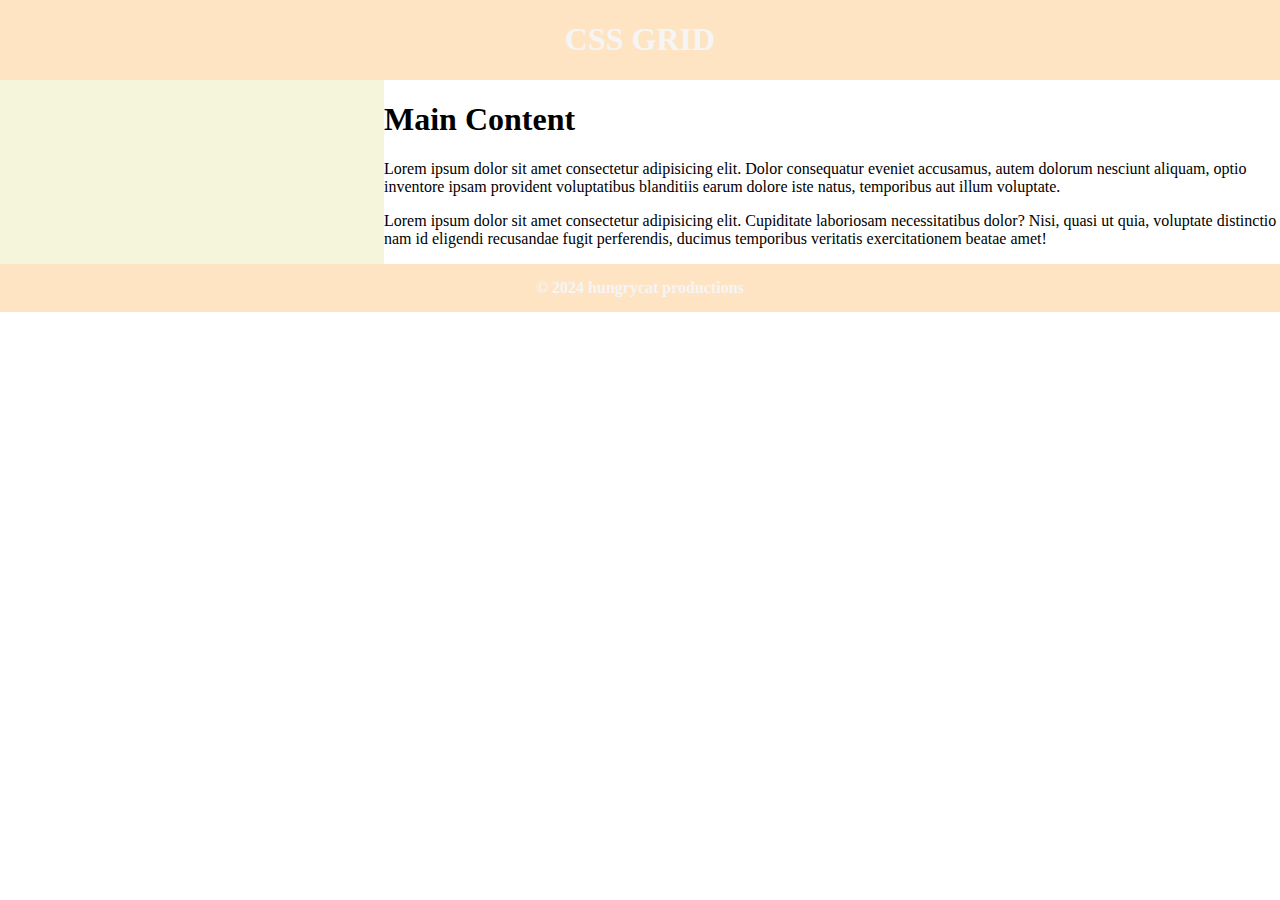
<file: C2C /day_4/index.html>
<!DOCTYPE html>
<html lang="en">
<head>
    <link rel="stylesheet" href="style.CSS">
    <meta charset="UTF-8">
    <meta name="viewport" content="width=device-width, initial-scale=1.0">
    <title>CSS GRID</title>
</head>
<body>
    <div id="grid-container">
        <header>
            <h1>CSS GRID</h1>
        </header>
        <div id="menu">
            <nav>
                <a href="Home"></a>
                <a href="About"></a>
                <a href="Contact"></a>
            </nav>

        </div>
        <section id="Main Content">
            <h1>Main Content</h1>
            <p>Lorem ipsum dolor sit amet consectetur adipisicing elit. Dolor consequatur eveniet accusamus, autem dolorum nesciunt aliquam, optio inventore ipsam provident voluptatibus blanditiis earum dolore iste natus, temporibus aut illum voluptate.</p>
            <p>Lorem ipsum dolor sit amet consectetur adipisicing elit. Cupiditate laboriosam necessitatibus dolor? Nisi, quasi ut quia, voluptate distinctio nam id eligendi recusandae fugit perferendis, ducimus temporibus veritatis exercitationem beatae amet!</p>

        </section>
        <footer>
            &copy; 2024 hungrycat productions
        </footer>

    </div>
</body>
</html>
</file>
<file: C2C /day_4/style.CSS>
body {
    margin: 0;
}

header {
    padding: 15 px;
    background-color: bisque;
    color: whitesmoke;
    text-align: center;
    grid-area: header;
}

#menu {
    padding: 32px;
    background-color: beige;
    grid-area: menu;
}

nav {
    margin-top: 20px;
    display: flex;
    align-items: center;
    flex-flow: column;
}

#main-content {
    padding: 32px;
    grid-area: main;
}

footer {
    padding: 15px;
    background-color: bisque;
    color: whitesmoke;
    font-weight: bold;
    text-align: center;
    grid-area: footer;
}

#grid-container{
    display: grid;
    grid-template-areas: 
    "header header"
    "menu main"
    "footer footer"
    ;
    grid-template-columns: 3fr 7fr;
}
</file>
